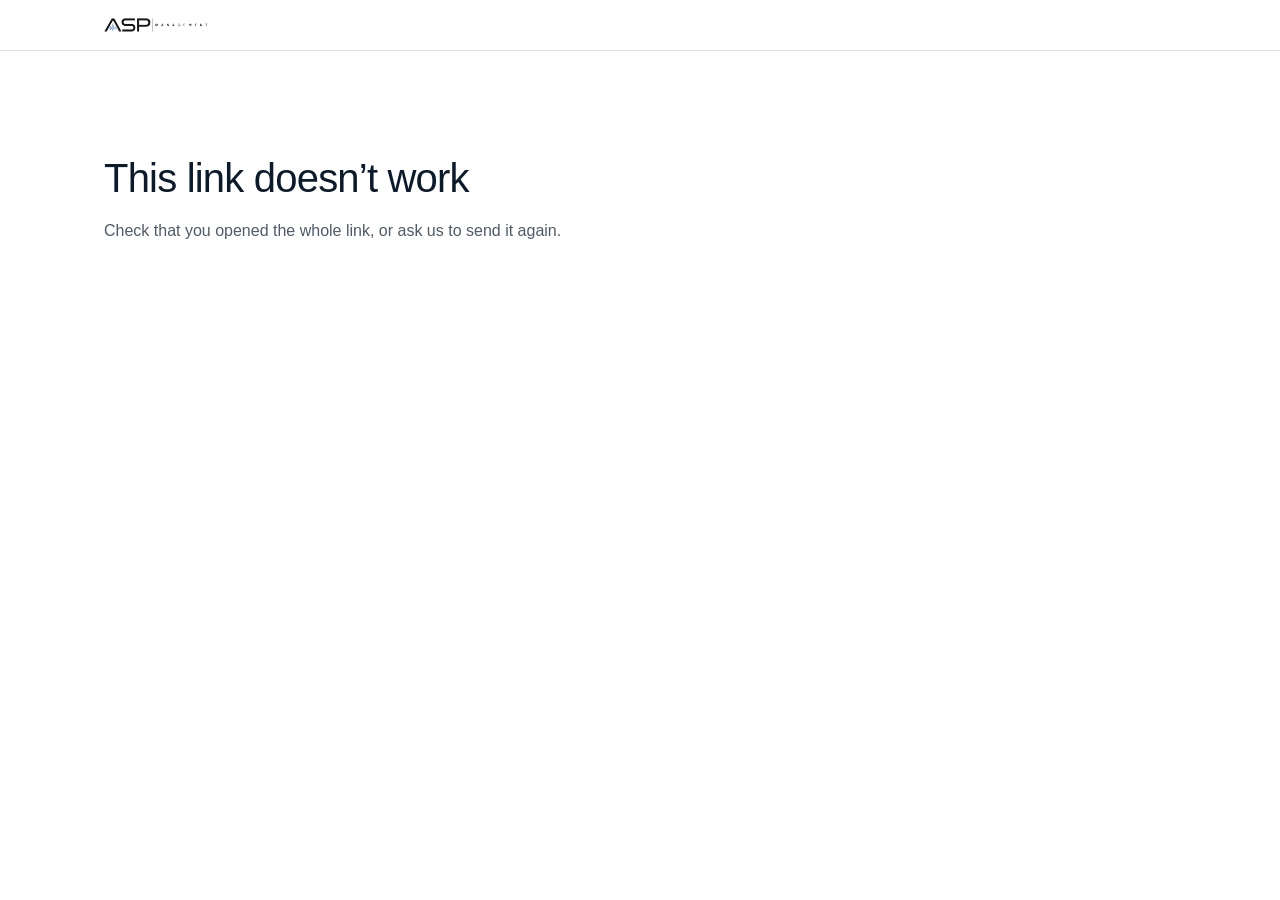
<file: frontend/form/index.html>
<!doctype html>
<html lang="en">
<meta charset="utf-8" />
<!-- Content-Security-Policy (audit #7.2): this page runs only its own files, and talks only to ASP's server. A new outside service must be added here. -->
<meta http-equiv="Content-Security-Policy" content="default-src 'self'; style-src 'self' 'unsafe-inline' https://fonts.googleapis.com; font-src 'self' https://fonts.gstatic.com; img-src 'self' data: blob: https:; object-src 'none'; base-uri 'self'; form-action 'self'; script-src 'self'; connect-src 'self' https://psgpxbkncuavlnpplykf.supabase.co; frame-src 'none'" />
<title>Event Details</title>
<meta name="viewport" content="width=device-width, initial-scale=1, viewport-fit=cover" />
<meta name="robots" content="noindex" />
<meta name="referrer" content="no-referrer" />
<link rel="icon" type="image/png" href="../icon-glass-192.png" />
<link rel="preconnect" href="https://fonts.gstatic.com" crossorigin />
<link rel="stylesheet" href="https://fonts.googleapis.com/css2?family=Archivo:wdth,wght@75..125,300..700&display=swap" />
<!-- The client's event details form (migration 0081, Edge Function gig-form). Standalone like sign/: clients aren't
     ASP users, so no app, no sign-in, no supabase-js. The questions come from the server (_shared/gigform.ts, one
     set per kind of gig), so this page only draws them. The token is after the "#", sent only in the POST body.
     A draft is kept in this browser while typing, so a closed tab doesn't lose answers. -->
<style>
  /* The client form, high-end and open (owner 2026-11-09: "not a window in the center of the screen ... high end
     aesthetic, look at forms on mozart & co"): one long page, a big light-wide title, numbered sections divided by
     hairlines (the section name on the left, its questions on the right), soft tall fields, pill choices. ASP look:
     white, near-black ink, deep navy, Archivo. */
  :root{
    --page:#FFFFFF; --soft:#F4F5F7; --ink:#0B1B2B; --ink-2:#4F5B69; --ink-3:#6B7480;
    --border:#DDE1E6; --border-strong:#C7CDD5; --accent:#0F2D52; --accent-hover:#081A31; --accent-wash:#E6ECF4;
    --good:#1E6B43; --good-wash:#E5F3EA; --bad:#A4473B;
  }
  *{ box-sizing:border-box; }
  body{ margin:0; background:var(--page); color:var(--ink); font:16px/1.55 Archivo,-apple-system,"Segoe UI",Roboto,Arial,sans-serif; -webkit-font-smoothing:antialiased; }
  .top{ border-bottom:1px solid var(--border); }
  .top .in{ max-width:1120px; margin:0 auto; padding:18px 24px; display:flex; align-items:center; justify-content:space-between; gap:16px; }
  .logo{ display:block; width:104px; height:auto; }
  .top .who{ font-size:12px; letter-spacing:.14em; text-transform:uppercase; color:var(--ink-3); font-weight:600; text-align:right; }
  .wrap{ max-width:1120px; margin:0 auto; padding:0 24px calc(120px + env(safe-area-inset-bottom)); }
  .hero{ padding:72px 0 48px; border-bottom:1px solid var(--border); }
  .eyebrow{ font-size:12px; letter-spacing:.16em; text-transform:uppercase; color:var(--ink-3); font-weight:600; }
  .hero h1{ margin:14px 0 0; font-weight:300; font-stretch:112%; font-size:clamp(40px, 6vw, 72px); line-height:1.02; letter-spacing:-.03em; overflow-wrap:anywhere; }
  .hero .gig{ margin:18px 0 0; font-size:18px; color:var(--ink-2); }
  .hero .intro{ margin:14px 0 0; max-width:620px; color:var(--ink-2); }
  .done{ margin:28px 0 0; padding:14px 18px; background:var(--good-wash); color:var(--good); border-radius:12px; font-size:15px; }
  .sec{ display:grid; grid-template-columns:minmax(0,280px) minmax(0,1fr); gap:24px 64px; padding:48px 0; border-bottom:1px solid var(--border); }
  .sec-head .num{ font-size:13px; color:var(--ink-3); font-weight:600; letter-spacing:.08em; }
  .sec-head h2{ margin:6px 0 0; font-weight:400; font-stretch:112%; font-size:26px; line-height:1.15; letter-spacing:-.02em; }
  .sec-head .intro{ margin:10px 0 0; color:var(--ink-2); font-size:14.5px; }
  .grid{ display:grid; grid-template-columns:minmax(0,1fr) minmax(0,1fr); gap:0 20px; align-content:start; }
  .f{ grid-column:1 / -1; margin-bottom:22px; min-width:0; }
  .f.half{ grid-column:auto; }
  .f > span{ display:block; font-size:13.5px; font-weight:600; margin-bottom:8px; color:var(--ink); }
  .f .hint{ display:block; font-size:13px; color:var(--ink-3); margin-top:6px; }
  input, textarea, select{ width:100%; min-height:50px; padding:13px 16px; border:1px solid transparent; border-radius:12px; font:inherit; font-size:16px; background:var(--soft); color:var(--ink); min-width:0; transition:background .15s, border-color .15s; -webkit-appearance:none; appearance:none; }
  select{ background-image:url("data:image/svg+xml,%3Csvg xmlns='http://www.w3.org/2000/svg' width='12' height='12' viewBox='0 0 24 24' fill='none' stroke='%234F5B69' stroke-width='2.4'%3E%3Cpath d='m6 9 6 6 6-6'/%3E%3C/svg%3E"); background-repeat:no-repeat; background-position:right 16px center; padding-right:40px; }
  textarea{ min-height:110px; resize:vertical; }
  input::placeholder, textarea::placeholder{ color:#8A93A0; }
  input:hover, textarea:hover, select:hover{ background:#EEF0F3; }
  input:focus, textarea:focus, select:focus{ outline:none; background:#fff; border-color:var(--accent); box-shadow:0 0 0 3px var(--accent-wash); }
  .yn{ display:flex; gap:8px; flex-wrap:wrap; }
  .yn button{ flex:0 0 auto; padding:10px 18px; border-radius:999px; border:1px solid var(--border-strong); background:#fff; font:inherit; font-size:14.5px; cursor:pointer; color:var(--ink); transition:background .15s, border-color .15s; }
  .yn button:hover{ border-color:var(--ink-3); }
  .yn button[aria-pressed="true"]{ background:var(--accent); border-color:var(--accent); color:#fff; font-weight:600; }
  .f.song{ padding-top:20px; border-top:1px solid var(--border); }
  .f.song:first-child{ border-top:0; padding-top:0; }
  .songrow{ display:grid; grid-template-columns:minmax(0,3fr) minmax(0,2fr); gap:10px; margin-bottom:10px; }
  .f.song .yn{ margin-bottom:10px; }
  .f.song .yn button{ padding:8px 14px; font-size:13.5px; }
  .f.song input.note{ min-height:44px; font-size:14.5px; }
  .f.check{ display:flex; align-items:center; gap:12px; cursor:pointer; }
  .f.check input{ width:22px; height:22px; min-height:0; flex:none; margin:0; padding:0; -webkit-appearance:auto; appearance:auto; accent-color:var(--accent); }
  .f.check span{ margin:0; font-weight:500; }
  .sungby{ grid-column:1 / -1; margin:0 0 12px; font-size:15px; color:var(--ink-2); }
  .ro .value{ white-space:pre-wrap; font-size:16px; }
  .bar{ position:fixed; left:0; right:0; bottom:0; background:rgba(255,255,255,.92); backdrop-filter:blur(12px); -webkit-backdrop-filter:blur(12px); border-top:1px solid var(--border); padding:14px 24px calc(14px + env(safe-area-inset-bottom)); z-index:5; }
  .bar .in{ max-width:1120px; margin:0 auto; display:flex; align-items:center; gap:16px; }
  .bar .status{ flex:1; min-width:0; font-size:14px; color:var(--ink-2); }
  .bar .status.err{ color:var(--bad); }
  .bar .status.ok{ color:var(--good); }
  .btn{ display:inline-flex; align-items:center; justify-content:center; padding:14px 28px; border-radius:999px; border:0; font:inherit; font-size:15px; font-weight:600; cursor:pointer; background:var(--accent); color:#fff; transition:background .15s; white-space:nowrap; }
  .btn:hover{ background:var(--accent-hover); }
  .btn:disabled{ opacity:.55; cursor:default; }
  .msg{ padding:96px 0; max-width:620px; }
  .msg h1{ font-weight:300; font-stretch:112%; font-size:40px; letter-spacing:-.02em; margin:0 0 10px; }
  .muted{ color:var(--ink-2); }
  @media (max-width:820px){
    .sec{ grid-template-columns:minmax(0,1fr); gap:20px; padding:36px 0; }
    .hero{ padding:44px 0 32px; }
  }
  @media (max-width:520px){ .grid{ grid-template-columns:minmax(0,1fr); } .f.half{ grid-column:1 / -1; } .songrow{ grid-template-columns:minmax(0,1fr); } .wrap, .top .in{ padding-left:16px; padding-right:16px; } .bar{ padding-left:16px; padding-right:16px; } }
</style>

<header class="top"><div class="in"><img class="logo" src="../assets/brand/asp-horizontal-dark.png" alt="ASP Management" width="104" height="14"/><div class="who" id="who"></div></div></header>
<div class="wrap" id="root"><div class="msg"><p class="muted">Loading…</p></div></div>

<script src="page.js?v=20261112"></script>
</html>
</file>
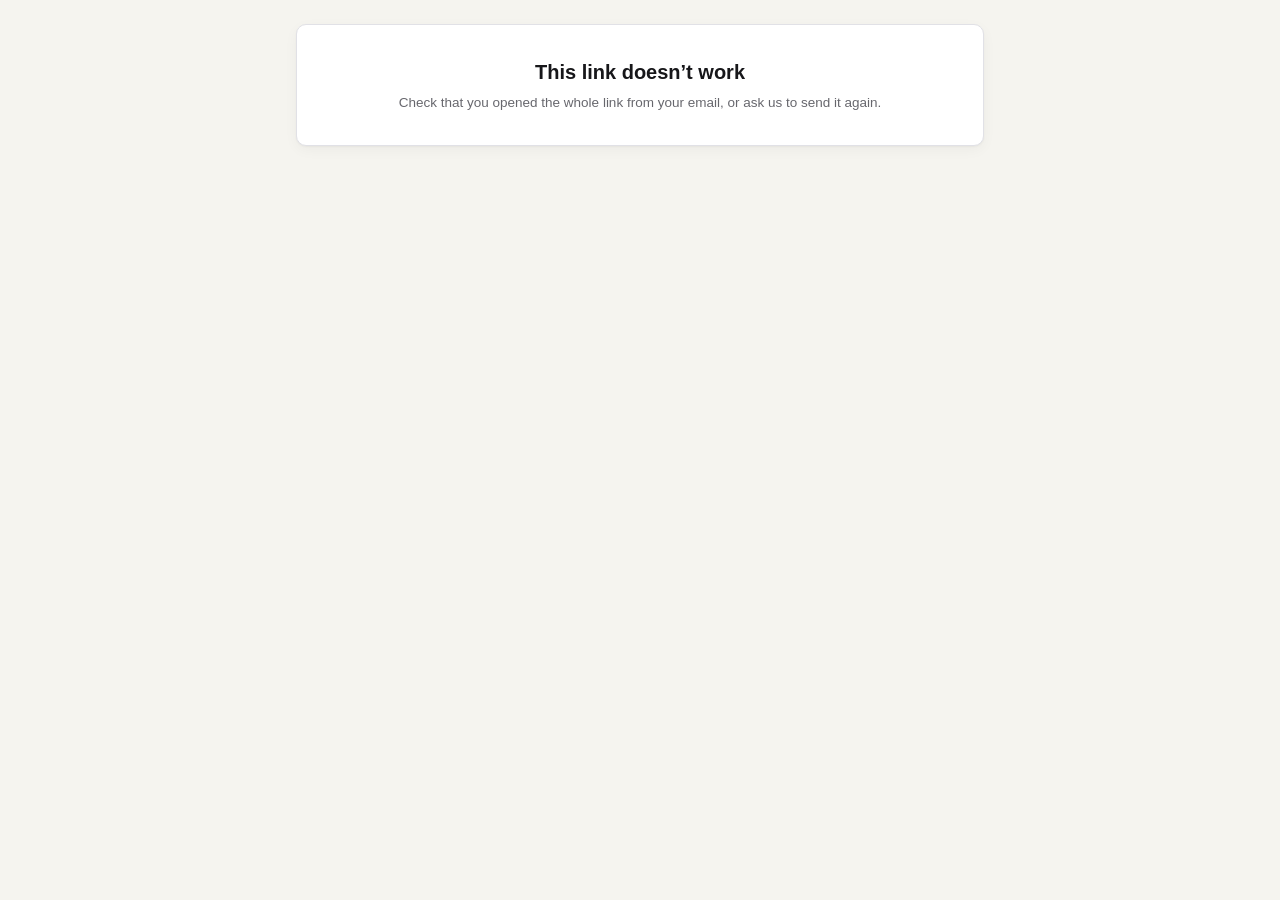
<file: frontend/pay/index.html>
<!doctype html>
<html lang="en">
<meta charset="utf-8" />
<!-- Content-Security-Policy (audit #7.2): this page runs only its own files and Stripe, and talks only to ASP's server and Stripe. A new outside service must be added here. -->
<meta http-equiv="Content-Security-Policy" content="default-src 'self'; style-src 'self' 'unsafe-inline' https://fonts.googleapis.com; font-src 'self' https://fonts.gstatic.com; img-src 'self' data: blob: https:; object-src 'none'; base-uri 'self'; form-action 'self'; script-src 'self' https://js.stripe.com https://*.js.stripe.com; connect-src 'self' https://psgpxbkncuavlnpplykf.supabase.co https://api.stripe.com https://merchant-ui-api.stripe.com https://*.stripe.com; frame-src 'self' https://js.stripe.com https://*.js.stripe.com https://hooks.stripe.com https://*.stripe.com" />
<title>Pay Online</title>
<meta name="viewport" content="width=device-width, initial-scale=1, maximum-scale=1, user-scalable=no, viewport-fit=cover" />
<meta name="robots" content="noindex" />
<meta name="referrer" content="no-referrer" />
<link rel="icon" type="image/png" href="../icon-192.png" />
<link rel="preconnect" href="https://fonts.gstatic.com" crossorigin />
<link rel="stylesheet" href="https://fonts.googleapis.com/css2?family=Archivo:wdth,wght@75..125,300..700&display=swap" />
<!-- The client's payment page for an invoice (migration 0056) or a gig's balance (0063), Edge Function
     client-pay. Standalone like /sign/: no app code, no sign-in. Shows the frozen invoice (in a
     sandboxed frame that can't run scripts) and the Pay panel from ../sign/pay.js. The link's token is after the "#", so it only
     ever travels in POST bodies to client-pay. -->
<style>
  :root{
    --page:#F5F4EF; --surface:#FFFFFF; --ink:#17171A; --ink-2:#67676D; --ink-3:#9A9AA1;
    --border:#E1E1E6; --border-strong:#D1D1D8; --accent:#4C6FA5; --accent-hover:#3D5C8C;
    --good:#2F7D5B; --good-wash:#E3F1EA; --bad:#A4473B;
  }
  *{ box-sizing:border-box; }
  body{ margin:0; background:var(--page); color:var(--ink); font:15px/1.5 Inter,-apple-system,"Segoe UI",Roboto,Arial,sans-serif; -webkit-font-smoothing:antialiased; }
  .wrap{ max-width:720px; margin:0 auto; padding:24px 16px calc(32px + env(safe-area-inset-bottom)); }
  .top{ display:flex; align-items:flex-end; justify-content:space-between; gap:12px; margin-bottom:16px; }
  .brandhead{ display:flex; flex-direction:column; gap:6px; min-width:0; }
  .logo{ display:block; width:120px; max-width:100%; height:auto; }
  .artist{ font-family:Archivo,'Helvetica Neue',Helvetica,Arial,sans-serif; font-size:38px; font-weight:300; font-stretch:112%; line-height:1.05; letter-spacing:-.02em; color:var(--ink); margin:8px 0 2px; overflow-wrap:anywhere; }
  @media (max-width:420px){ .artist{ font-size:34px; } }
  .label{ font-size:11px; text-transform:uppercase; letter-spacing:.07em; color:var(--ink-3); font-weight:700; }
  .card{ background:var(--surface); border:1px solid var(--border); border-radius:10px; box-shadow:0 1px 2px rgba(23,23,26,.04),0 4px 14px rgba(23,23,26,.04); }
  /* Only the invoice's own frame: Stripe's card fields are iframes too (a bare iframe rule covered them, 2026-11-09). */
  #doc > iframe{ display:block; width:100%; border:0; border-radius:10px; min-height:300px; background:var(--page); }
  .btn{ display:inline-flex; align-items:center; justify-content:center; padding:11px 18px; border-radius:8px; border:1px solid transparent; font:inherit; font-weight:600; cursor:pointer; transition:background .15s; }
  .btn-primary{ background:var(--accent); color:#fff; width:100%; }
  .btn-primary:hover{ background:var(--accent-hover); }
  .btn-primary:disabled{ opacity:.55; cursor:default; }
  .btn-ghost{ background:var(--surface); border-color:var(--border-strong); color:var(--ink); }
  .err{ color:var(--bad); font-size:13.5px; margin:10px 0 0; min-height:1em; }
  .muted{ color:var(--ink-2); font-size:13.5px; margin:0 0 14px; }
  .msg{ padding:32px 20px; text-align:center; }
  .msg h1{ font-size:1.25rem; margin:0 0 6px; }
  @media print{ .top .btn, #pay{ display:none !important; } body{ background:#fff; } .wrap{ padding:0; max-width:none; } #doc > iframe{ border-radius:0; } }
</style>

<script src="../sign/pay.js?v=20261117"></script>
<div class="wrap" id="root"><div class="card msg"><p class="muted">Loading…</p></div></div>

<script src="page.js?v=20261112"></script>
</html>
</file>
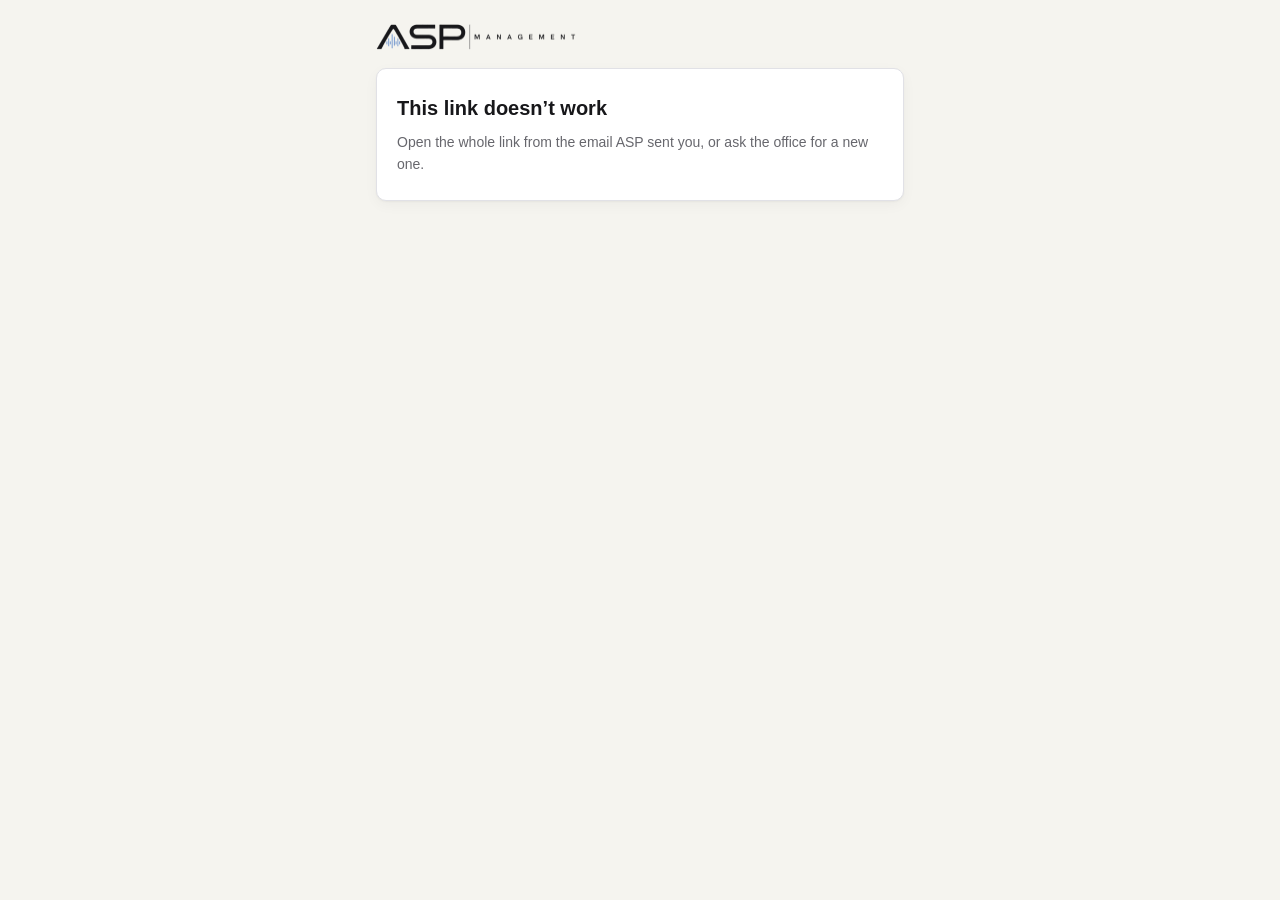
<file: frontend/payouts/index.html>
<!doctype html>
<html lang="en">
<meta charset="utf-8" />
<!-- Content-Security-Policy (audit #7.2): this page runs only its own files, and talks only to ASP's server. A new outside service must be added here. -->
<meta http-equiv="Content-Security-Policy" content="default-src 'self'; style-src 'self' 'unsafe-inline' https://fonts.googleapis.com; font-src 'self' https://fonts.gstatic.com; img-src 'self' data: blob: https:; object-src 'none'; base-uri 'self'; form-action 'self'; script-src 'self'; connect-src 'self' https://psgpxbkncuavlnpplykf.supabase.co; frame-src 'none'" />
<title>Set Up Payouts</title>
<meta name="viewport" content="width=device-width, initial-scale=1, maximum-scale=1, user-scalable=no, viewport-fit=cover" />
<meta name="robots" content="noindex" />
<meta name="referrer" content="no-referrer" />
<link rel="icon" type="image/png" href="../icon-192.png" />
<!-- The artist's payout setup page (migration 0063, Edge Function payee-onboard). Standalone like
     /pay/: no app code, no sign-in. The artist enters their bank and tax details on Stripe's own pages
     (this page only sends them there and back). The token is after the "#", so it only ever travels
     in POST bodies to payee-onboard. -->
<style>
  :root{
    --page:#F5F4EF; --surface:#FFFFFF; --ink:#17171A; --ink-2:#67676D; --ink-3:#9A9AA1;
    --border:#E1E1E6; --accent:#4C6FA5; --accent-hover:#3D5C8C; --good:#2F7D5B; --good-wash:#E3F1EA;
  }
  *{ box-sizing:border-box; }
  body{ margin:0; background:var(--page); color:var(--ink); font:15px/1.55 Inter,-apple-system,"Segoe UI",Roboto,Arial,sans-serif; -webkit-font-smoothing:antialiased; }
  .wrap{ max-width:560px; margin:0 auto; padding:24px 16px calc(32px + env(safe-area-inset-bottom)); }
  .logo{ display:block; width:200px; max-width:100%; height:auto; margin-bottom:18px; }
  .card{ background:var(--surface); border:1px solid var(--border); border-radius:10px; padding:24px 20px; box-shadow:0 1px 2px rgba(23,23,26,.04),0 4px 14px rgba(23,23,26,.04); }
  h1{ font-size:1.25rem; margin:0 0 8px; }
  p{ margin:0 0 12px; color:var(--ink-2); font-size:14px; }
  ul{ margin:0 0 16px; padding-left:20px; color:var(--ink-2); font-size:14px; }
  .btn{ display:inline-flex; align-items:center; justify-content:center; width:100%; padding:12px 18px; border-radius:8px; border:0; background:var(--accent); color:#fff; font:inherit; font-weight:600; cursor:pointer; transition:background .15s; }
  .btn:hover{ background:var(--accent-hover); }
  .btn:disabled{ opacity:.55; cursor:default; }
  .done{ background:var(--good-wash); border-radius:8px; padding:12px 14px; color:var(--ink); font-size:14px; margin:0 0 14px; }
  .done strong{ color:var(--good); }
  .test{ background:#FFF6DB; color:#7A5B00; border-radius:8px; padding:8px 12px; font-size:12.5px; margin:0 0 14px; }
  .err{ color:#A4473B; font-size:13.5px; margin:10px 0 0; min-height:1em; }
  .foot{ font-size:12px; color:var(--ink-3); margin:14px 0 0; }
</style>
<div class="wrap">
  <img class="logo" src="../assets/brand/asp-horizontal-dark.png" alt="ASP Management" width="120" height="16"/>
  <div class="card" id="root"><p>Loading…</p></div>
</div>
<script src="page.js?v=20261112"></script>
</html>
</file>
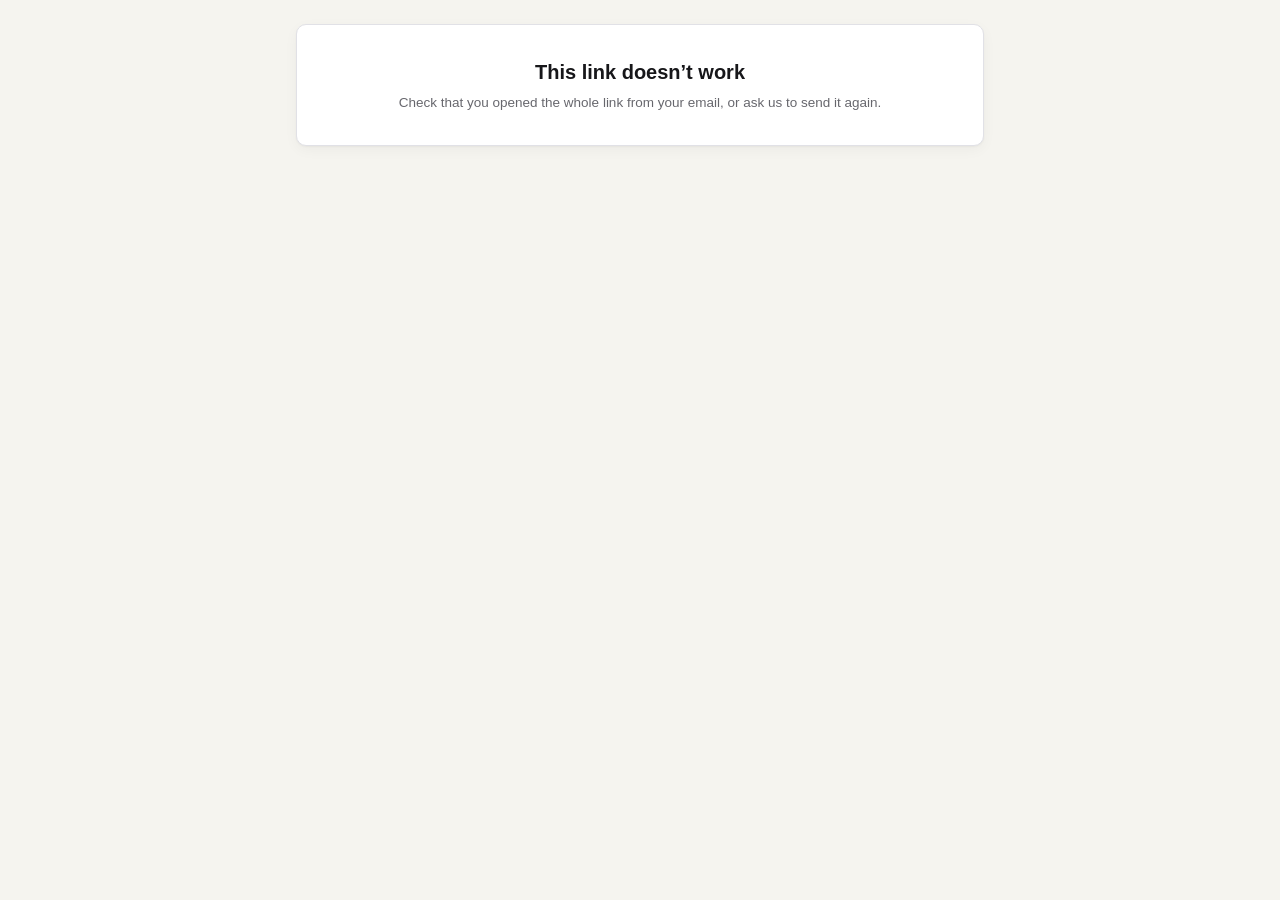
<file: frontend/sign/index.html>
<!doctype html>
<html lang="en">
<meta charset="utf-8" />
<!-- Content-Security-Policy (audit #7.2): this page runs only its own files and Stripe, and talks only to ASP's server and Stripe. A new outside service must be added here. -->
<meta http-equiv="Content-Security-Policy" content="default-src 'self'; style-src 'self' 'unsafe-inline' https://fonts.googleapis.com; font-src 'self' https://fonts.gstatic.com; img-src 'self' data: blob: https:; object-src 'none'; base-uri 'self'; form-action 'self'; script-src 'self' https://js.stripe.com https://*.js.stripe.com; connect-src 'self' https://psgpxbkncuavlnpplykf.supabase.co https://api.stripe.com https://merchant-ui-api.stripe.com https://*.stripe.com; frame-src 'self' https://js.stripe.com https://*.js.stripe.com https://hooks.stripe.com https://*.stripe.com" />
<title>Review &amp; Sign</title>
<meta name="viewport" content="width=device-width, initial-scale=1, maximum-scale=1, user-scalable=no, viewport-fit=cover" />
<meta name="robots" content="noindex" />
<meta name="referrer" content="no-referrer" />
<link rel="icon" type="image/png" href="../icon-192.png" />
<link rel="preconnect" href="https://fonts.gstatic.com" crossorigin />
<link rel="stylesheet" href="https://fonts.googleapis.com/css2?family=Archivo:wdth,wght@75..125,300..700&display=swap" />
<!-- The client's contract signing page (migration 0052, Edge Function contract-sign). Standalone on
     purpose: clients aren't ASP users, so this page loads none of the app, no sign-in and no
     supabase-js -- just the contract (in a sandboxed frame that can't run scripts) and the signing
     form. The link's token is after the "#", so the browser never sends it to any server except in
     the POST body to contract-sign. When the link also carries a deposit (migration 0056), pay.js
     adds the Pay panel below (Stripe's own card/bank fields), active once the contract is signed. -->
<style>
  :root{
    --page:#F5F4EF; --surface:#FFFFFF; --ink:#17171A; --ink-2:#67676D; --ink-3:#9A9AA1;
    --border:#E1E1E6; --border-strong:#D1D1D8; --accent:#4C6FA5; --accent-hover:#3D5C8C;
    --good:#2F7D5B; --good-wash:#E3F1EA; --bad:#A4473B;
  }
  *{ box-sizing:border-box; }
  body{ margin:0; background:var(--page); color:var(--ink); font:15px/1.5 Inter,-apple-system,"Segoe UI",Roboto,Arial,sans-serif; -webkit-font-smoothing:antialiased; }
  .wrap{ max-width:720px; margin:0 auto; padding:24px 16px calc(32px + env(safe-area-inset-bottom)); }
  .top{ display:flex; align-items:flex-end; justify-content:space-between; gap:12px; margin-bottom:16px; }
  .brandhead{ display:flex; flex-direction:column; gap:6px; min-width:0; }
  .logo{ display:block; width:120px; max-width:100%; height:auto; }
  .artist{ font-family:Archivo,'Helvetica Neue',Helvetica,Arial,sans-serif; font-size:38px; font-weight:300; font-stretch:112%; line-height:1.05; letter-spacing:-.02em; color:var(--ink); margin:8px 0 2px; overflow-wrap:anywhere; }
  @media (max-width:420px){ .artist{ font-size:34px; } }
  .label{ font-size:11px; text-transform:uppercase; letter-spacing:.07em; color:var(--ink-3); font-weight:700; }
  .card{ background:var(--surface); border:1px solid var(--border); border-radius:10px; box-shadow:0 1px 2px rgba(23,23,26,.04),0 4px 14px rgba(23,23,26,.04); }
  /* Only the contract's own frame -- Stripe's card fields are iframes too, and this rule once covered them
     with a blank 400px box, so the card number couldn't be typed (owner's test, 2026-11-06). */
  #doc > iframe{ display:block; width:100%; border:0; border-radius:10px; min-height:400px; background:var(--page); }
  .panel{ padding:20px; margin-top:16px; }
  .panel h2{ margin:0 0 4px; font-size:1.15rem; font-weight:600; }
  .muted{ color:var(--ink-2); font-size:13.5px; margin:0 0 14px; }
  .field{ display:block; margin-bottom:12px; }
  .field span{ display:block; font-size:12.5px; font-weight:600; margin-bottom:4px; }
  input[type=text], input[type=email]{ width:100%; padding:10px 12px; border:1px solid var(--border-strong); border-radius:8px; font:inherit; background:#fff; color:var(--ink); }
  input:focus{ outline:2px solid var(--accent); outline-offset:1px; }
  .sigpreview{ min-height:44px; font-family:"Snell Roundhand","Segoe Script","Brush Script MT",cursive; font-size:1.8rem; border-bottom:1px solid var(--ink); margin:4px 0 14px; padding:0 4px; overflow-wrap:anywhere; }
  .consent{ display:flex; gap:10px; align-items:flex-start; font-size:13.5px; color:var(--ink-2); margin-bottom:16px; }
  .consent input{ margin-top:3px; width:18px; height:18px; flex:none; }
  .btn{ display:inline-flex; align-items:center; justify-content:center; padding:11px 18px; border-radius:8px; border:1px solid transparent; font:inherit; font-weight:600; cursor:pointer; transition:background .15s; }
  .btn-primary{ background:var(--accent); color:#fff; width:100%; }
  .btn-primary:hover{ background:var(--accent-hover); }
  .btn-primary:disabled{ opacity:.55; cursor:default; }
  .btn-ghost{ background:var(--surface); border-color:var(--border-strong); color:var(--ink); }
  .err{ color:var(--bad); font-size:13.5px; margin:10px 0 0; min-height:1em; }
  .done{ display:flex; gap:12px; align-items:center; padding:16px 20px; margin-bottom:16px; background:var(--good-wash); border-color:transparent; color:var(--good); }
  .done strong{ color:var(--ink); }
  .msg{ padding:32px 20px; text-align:center; }
  .msg h1{ font-size:1.25rem; margin:0 0 6px; }
  @media print{ .top, .panel, #pay, .done .btn{ display:none !important; } body{ background:#fff; } .wrap{ padding:0; max-width:none; } #doc > iframe{ border-radius:0; } }
</style>

<script src="pay.js?v=20261117"></script>
<div class="wrap" id="root"><div class="card msg"><p class="muted">Loading your contract…</p></div></div>

<script src="page.js?v=20261112"></script>
</html>
</file>
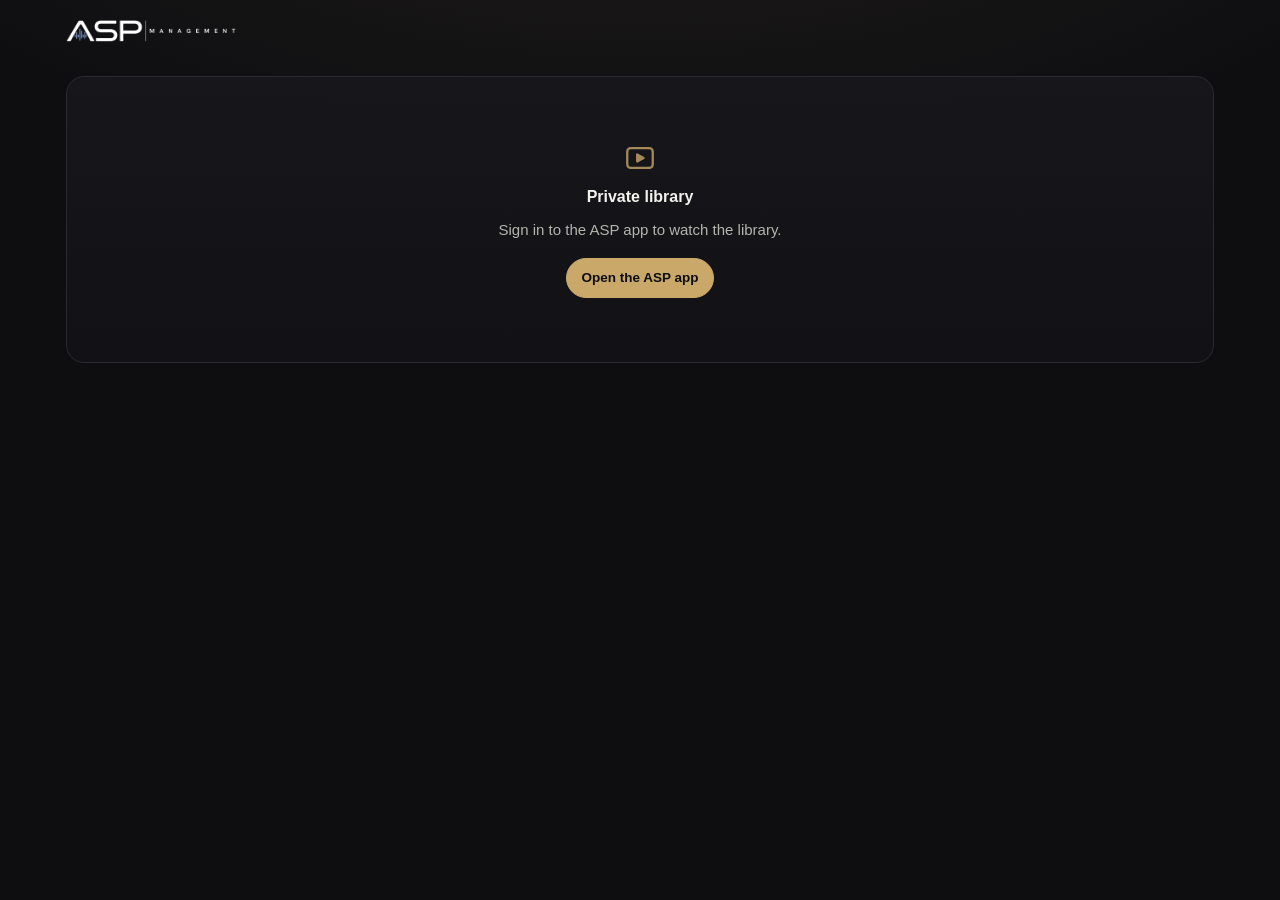
<file: frontend/videos/index.html>
<!doctype html>
<html lang="en">
<meta charset="utf-8" />
<!-- Content-Security-Policy (audit #7.2): this page runs only its own files, and talks only to ASP's server. A new outside service must be added here. -->
<meta http-equiv="Content-Security-Policy" content="default-src 'self'; style-src 'self' 'unsafe-inline' https://fonts.googleapis.com; font-src 'self' https://fonts.gstatic.com; img-src 'self' data: blob: https:; object-src 'none'; base-uri 'self'; form-action 'self'; script-src 'self'; connect-src 'self' https://psgpxbkncuavlnpplykf.supabase.co https://psgpxbkncuavlnpplykf.storage.supabase.co; media-src 'self' blob: https://psgpxbkncuavlnpplykf.supabase.co https://psgpxbkncuavlnpplykf.storage.supabase.co; frame-src 'none'" />
<title>ASP Video Library</title>
<meta name="viewport" content="width=device-width, initial-scale=1, maximum-scale=1, user-scalable=no, viewport-fit=cover" />
<meta name="theme-color" content="#0E0E11" />
<meta name="referrer" content="strict-origin-when-cross-origin" />
<meta name="robots" content="noindex" />
<link rel="icon" type="image/png" href="../icon-glass-192.png" />
<!-- The video library (migration 0068, owner 2026-10-28: "Think Splice, but for performance videos").
     PRIVATE since 0069 (owner 2026-10-28: "this should not be a public page ... only visible to ilan
     tzvi and myself", and Lilker): it runs inside the app's Videos tab and uses the app's own sign-in
     (same site, so the same saved session). The database decides who sees anything (can_view_library)
     and files open through short-lived signed links -- this page holds no secret and opens nothing by
     itself. Pick a singer, filter by Event, Tempo and Crowd, watch, download the original file. -->
<style>
  :root{
    --page:#0E0E11; --surface:#17171B; --surface-2:#1F1F24; --ink:#F2F1EC; --ink-2:#B4B3AD; --ink-3:#7E7D78;
    --border:#2A2A30; --border-strong:#3A3A42; --accent:#C9A86A; --accent-ink:#0E0E11; --chip:#24242A;
  }
  *{ box-sizing:border-box; }
  html,body{ margin:0; background:var(--page); color:var(--ink); }
  html,body{ overflow-x:clip; overscroll-behavior-x:none; } html{ touch-action:pan-x pan-y; -webkit-text-size-adjust:100%; }
  @media (max-width:860px){ input,select{ font-size:16px !important; } }
  body{ font:15px/1.5 Inter,-apple-system,"Segoe UI",Roboto,Arial,sans-serif; -webkit-font-smoothing:antialiased; }
  a{ color:inherit; }
  body{ background:radial-gradient(1200px 520px at 50% -180px, rgba(201,168,106,.10), transparent 70%) no-repeat, var(--page); min-height:100vh; }
  .wrap{ max-width:1180px; margin:0 auto; padding:20px 16px calc(48px + env(safe-area-inset-bottom)); }
  .top{ display:flex; align-items:center; justify-content:space-between; gap:12px; margin-bottom:34px; flex-wrap:wrap; }
  body.embed .top .logo{ display:none; }
  body.embed .top{ margin-bottom:18px; justify-content:flex-end; }
  .logo{ display:block; width:170px; max-width:60vw; height:auto; }
  .label{ font-size:11px; text-transform:uppercase; letter-spacing:.09em; color:var(--ink-3); font-weight:700; }
  .btn{ display:inline-flex; align-items:center; gap:6px; justify-content:center; padding:9px 14px; border-radius:999px; border:1px solid var(--border-strong); background:var(--surface); color:var(--ink); font:inherit; font-size:13.5px; font-weight:600; cursor:pointer; text-decoration:none; transition:background .15s,border-color .15s; white-space:nowrap; }
  .btn:hover{ background:var(--surface-2); }
  .btn-gold{ background:var(--accent); border-color:var(--accent); color:var(--accent-ink); }
  .btn-gold:hover{ background:#D8BA80; }
  h1{ font-size:clamp(1.6rem,3.4vw,2.3rem); margin:0; letter-spacing:-.02em; font-weight:700; line-height:1.15; }
  .intro{ margin-bottom:26px; }
  .intro p{ margin:8px 0 0; color:var(--ink-2); font-size:15px; max-width:520px; }
  .label{ color:var(--accent); }
  .muted{ color:var(--ink-2); font-size:13.5px; }
  /* home */
  .singers{ display:grid; grid-template-columns:repeat(auto-fill,minmax(min(100%,210px),1fr)); gap:18px; }
  .singer{ position:relative; display:block; text-decoration:none; border-radius:18px; overflow:hidden; aspect-ratio:4/5; background:var(--surface); box-shadow:0 0 0 1px var(--border) inset; transition:transform .25s cubic-bezier(.2,.7,.3,1),box-shadow .25s; }
  .singer:hover{ transform:translateY(-4px); box-shadow:0 0 0 1px rgba(201,168,106,.55) inset, 0 18px 40px rgba(0,0,0,.45); }
  .singer .ph{ position:absolute; inset:0; display:flex; align-items:center; justify-content:center; background:radial-gradient(circle at 30% 20%, #2B2A2F, #141417 70%); font-size:3.4rem; font-weight:300; letter-spacing:.06em; color:rgba(201,168,106,.75); }
  .singer .ph img{ width:100%; height:100%; object-fit:cover; display:block; transition:transform .5s cubic-bezier(.2,.7,.3,1); }
  .singer:hover .ph img{ transform:scale(1.04); }
  .singer .nm{ position:absolute; left:0; right:0; bottom:0; padding:44px 16px 15px; display:flex; flex-direction:column; gap:2px; min-width:0; background:linear-gradient(transparent, rgba(8,8,10,.92)); }
  .singer .nm strong{ font-size:1.08rem; font-weight:650; min-width:0; overflow:hidden; text-overflow:ellipsis; white-space:nowrap; }
  .singer .nm .muted{ font-size:12.5px; }
  /* singer page */
  .hero{ display:flex; align-items:center; gap:16px; margin-bottom:18px; min-width:0; }
  .hero{ margin-bottom:24px; }
  .hero .av{ width:76px; height:76px; border-radius:50%; overflow:hidden; background:radial-gradient(circle at 30% 20%, #2B2A2F, #141417 70%); box-shadow:0 0 0 1px rgba(201,168,106,.45); flex:none; display:flex; align-items:center; justify-content:center; font-weight:300; letter-spacing:.05em; font-size:1.6rem; color:rgba(201,168,106,.85); }
  .hero .av img{ width:100%; height:100%; object-fit:cover; }
  .filters{ background:var(--surface); border:1px solid var(--border); border-radius:16px; padding:12px 14px; margin-bottom:16px; display:flex; flex-direction:column; gap:10px; }
  .frow{ display:flex; align-items:flex-start; gap:10px; min-width:0; }
  .frow .label{ width:64px; flex:none; padding-top:7px; }
  .chips{ display:flex; flex-wrap:wrap; gap:6px; min-width:0; }
  .chip{ padding:6px 12px; border-radius:999px; border:1px solid var(--border-strong); background:var(--chip); color:var(--ink-2); font:inherit; font-size:13px; font-weight:600; cursor:pointer; transition:background .15s,color .15s,border-color .15s; }
  .chip:hover{ color:var(--ink); border-color:#4A4A54; }
  .chip[aria-pressed="true"]{ background:var(--accent); border-color:var(--accent); color:var(--accent-ink); }
  .bar{ display:flex; justify-content:space-between; align-items:center; gap:10px; margin:4px 0 12px; flex-wrap:wrap; }
  .search{ flex:1 1 220px; max-width:360px; padding:9px 14px; border-radius:999px; border:1px solid var(--border-strong); background:var(--surface); color:var(--ink); font:inherit; font-size:14px; }
  .search::placeholder{ color:var(--ink-3); }
  .grid{ display:grid; grid-template-columns:repeat(auto-fill,minmax(min(100%,260px),1fr)); gap:16px; }
  .vid{ background:var(--surface); border:1px solid var(--border); border-radius:16px; transition:border-color .2s,transform .2s; overflow:hidden; display:flex; flex-direction:column; min-width:0; }
  .vid:hover{ border-color:var(--border-strong); }
  .thumb{ position:relative; aspect-ratio:16/9; background:#000; cursor:pointer; overflow:hidden; border:0; padding:0; width:100%; display:block; }
  .thumb img,.thumb video{ position:absolute; inset:0; width:100%; height:100%; object-fit:cover; display:block; }
  .thumb .dur{ position:absolute; right:8px; bottom:8px; background:rgba(0,0,0,.72); color:#fff; font-size:11.5px; font-weight:700; padding:2px 7px; border-radius:6px; }
  .thumb .play{ position:absolute; left:50%; top:50%; transform:translate(-50%,-50%); width:52px; height:52px; border-radius:50%; background:rgba(14,14,17,.62); display:flex; align-items:center; justify-content:center; transition:opacity .15s; }
  .thumb:hover .play{ opacity:0; }
  .vb{ padding:11px 13px 13px; display:flex; flex-direction:column; gap:8px; flex:1; }
  .vt{ font-weight:650; font-size:14.5px; overflow-wrap:anywhere; }
  .vs{ font-size:12.5px; color:var(--ink-3); overflow-wrap:anywhere; margin-top:-5px; }
  .badges{ display:flex; flex-wrap:wrap; gap:5px; }
  .badge{ font-size:11px; font-weight:700; padding:2px 8px; border-radius:999px; background:var(--chip); color:var(--ink-2); border:1px solid var(--border); }
  .vf{ display:flex; justify-content:space-between; align-items:center; gap:8px; margin-top:auto; }
  .empty{ text-align:center; padding:64px 16px; color:var(--ink-2); background:linear-gradient(var(--surface),rgba(23,23,27,.4)); border:1px solid var(--border); border-radius:18px; display:flex; flex-direction:column; align-items:center; gap:10px; }
  .empty svg{ color:var(--accent); opacity:.8; }
  .empty strong{ color:var(--ink); font-size:16px; }
  /* player */
  .ov{ position:fixed; inset:0; background:rgba(0,0,0,.86); display:flex; align-items:center; justify-content:center; padding:16px; z-index:10; }
  .player{ width:min(1000px,100%); display:flex; flex-direction:column; gap:10px; }
  .player video{ width:100%; max-height:76vh; background:#000; border-radius:12px; display:block; }
  .ph-bar{ display:flex; justify-content:space-between; align-items:center; gap:10px; flex-wrap:wrap; }
  @media (max-width:560px){ .frow{ flex-direction:column; gap:4px; } .frow .label{ padding-top:0; width:auto; } h1{ font-size:1.3rem; } .hero .av{ width:56px; height:56px; } }
</style>

<div class="wrap" id="root"><p class="muted">Loading…</p></div>

<script src="page.js?v=20261112"></script>
</file>
